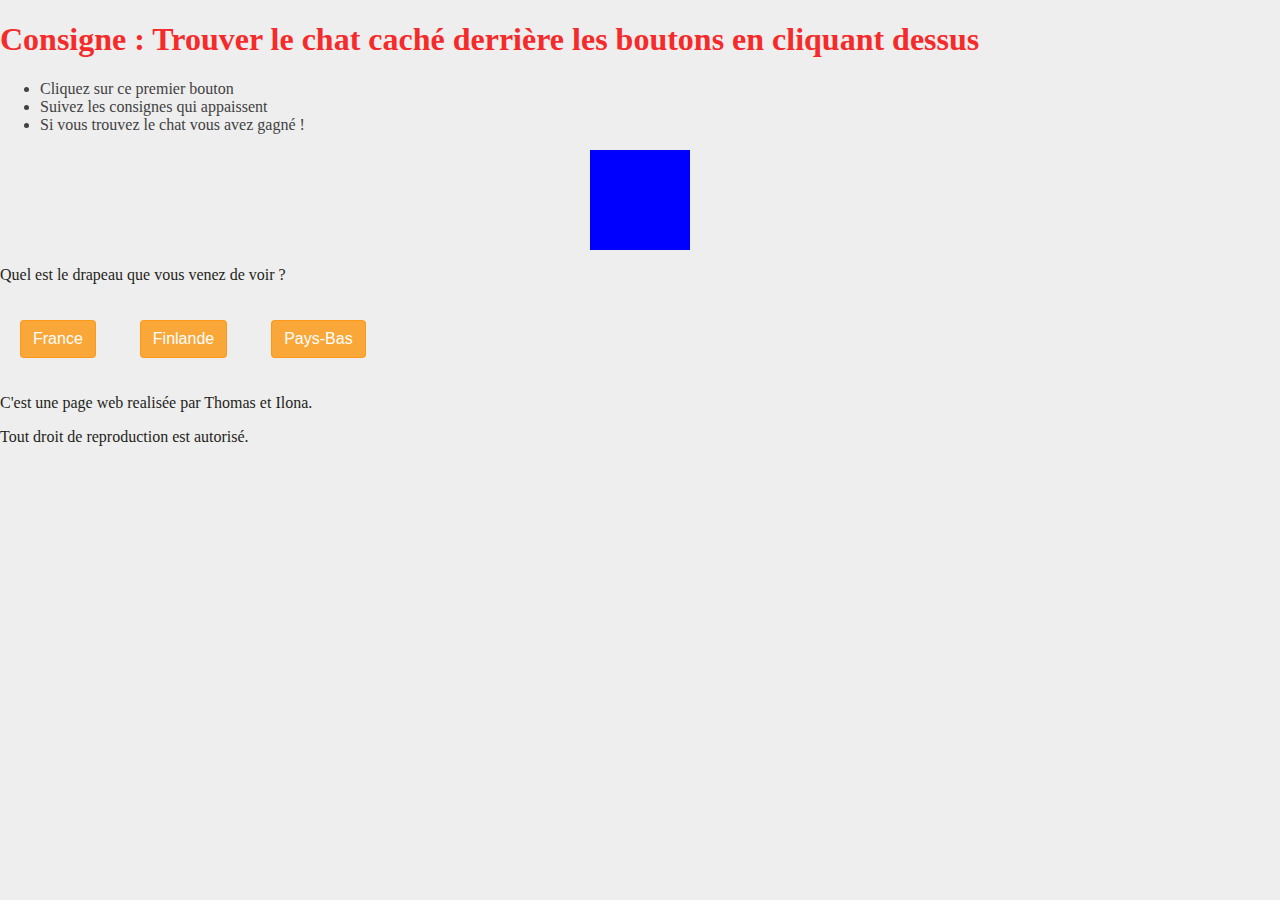
<file: projetv4/index.html>
<!doctype html>
<html lang="fr">
  <head>
      <meta charset="utf-8"/>
      <link href="https://cdn.jsdelivr.net/npm/bootstrap@5.1.1/dist/css/bootstrap.min.css" rel="stylesheet" integrity="sha384-F3w7mX95PdgyTmZZMECAngseQB83DfGTowi0iMjiWaeVhAn4FJkqJByhZMI3AhiU" crossorigin="anonymous">
      <link rel="stylesheet" href="style.css"/>
      <link rel="javascript" href="index.js"/>
      <title>La maison des secrets</title>
  </head>
  <body>
    <header>
      <h1 class="consigne"> Consigne : Trouver le chat caché derrière les boutons en cliquant dessus</h1>
    </header>
    <ul>
        <li>Cliquez sur ce premier bouton</li>
        <li>Suivez les consignes qui appaissent</li>
        <li>Si vous trouvez le chat vous avez gagné !</li>
    </ul>
    <div id="mon_div" class="milieu color"></div>

    <script>
      est_bleu = false;
      est_blanc = false;
      document.getElementById("mon_div").onclick = function() {
      if(est_bleu){
          est_bleu = false;
          est_blanc = true;
          document.getElementById("mon_div").style.backgroundColor = "white"
      }
      else if(est_blanc){
        est_bleu = false;
        est_blanc = false;
        document.getElementById("mon_div").style.backgroundColor = "red"

      }   
      else{
          est_bleu = true;
          document.getElementById("mon_div").style.backgroundColor = "blue"
      }
    }
      </script>

      <p>Quel est le drapeau que vous venez de voir ?</p>
      <p>
        <button id="button-france" type="submit" class="milieu">France</button>
        <button id="button-finlande" type="submit" class="milieu">Finlande</button>
        <button id="button-pays-bas" type="submit" class="milieu">Pays-Bas</button>
      </p>

    <script src="https://cdn.jsdelivr.net/npm/bootstrap@5.1.1/dist/js/bootstrap.bundle.min.js" integrity="sha384-/bQdsTh/da6pkI1MST/rWKFNjaCP5gBSY4sEBT38Q/9RBh9AH40zEOg7Hlq2THRZ" crossorigin="anonymous"></script>
    
    <script>
      document.querySelector("#button-france").addEventListener("click", (event) => {
        window.location.replace('france.html');
        event.preventDefault(); 
      })
      document.querySelector("#button-finlande").addEventListener("click", (event) => {
        window.location.replace('france.html');
        event.preventDefault(); 
      })
      document.querySelector("#button-pays-bas").addEventListener("click", (event) => {
        window.location.replace('france.html');
        event.preventDefault(); 
      })
    </script>

      <footer class="footer fixed-bottom text-center bg-dark">
        <p class="text-white">C'est une page web realisée par Thomas et Ilona.</p>
        <p class="text-white">Tout droit de reproduction est autorisé.</p>
      </footer>    
  </body>
</html>
</file>
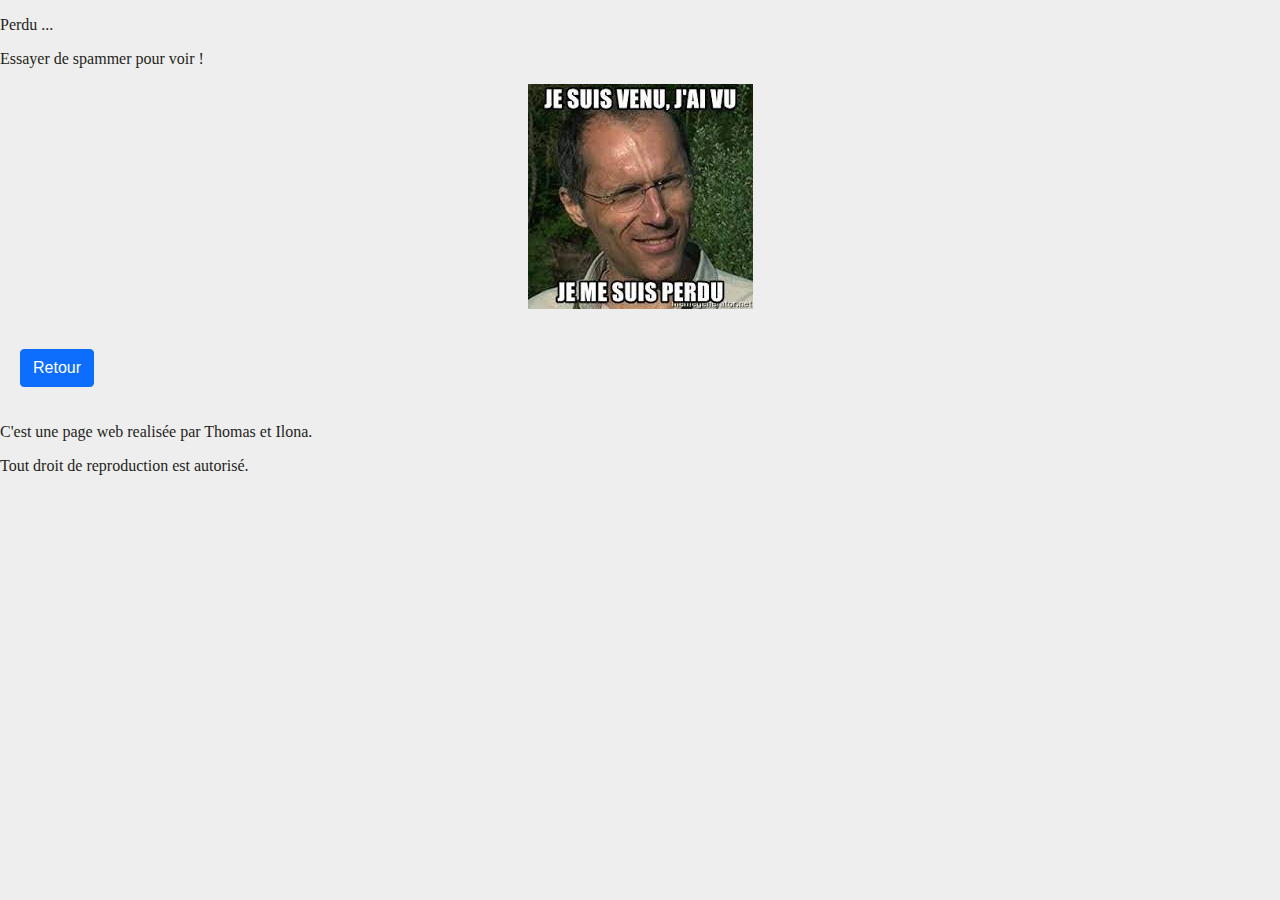
<file: projetv4/finlande.html>
<!doctype html>
<html lang="fr">
  <head>
      <meta charset="utf-8"/>
      <link href="https://cdn.jsdelivr.net/npm/bootstrap@5.1.1/dist/css/bootstrap.min.css" rel="stylesheet" integrity="sha384-F3w7mX95PdgyTmZZMECAngseQB83DfGTowi0iMjiWaeVhAn4FJkqJByhZMI3AhiU" crossorigin="anonymous">
      <link rel="stylesheet" href="style.css"/>
      <link rel="javascript" href="index.js"/>
      <title>Finlande</title>
  </head>
  <body>
    <p>Perdu ...</p>
    <p>Essayer de spammer pour voir !</p>
    <p style="text-align: center"><img src="images/perdu.jpg" alt="manque image de défaite"/></p>
    
    <button id="retour" type="submit">Retour</button>

    <script src="https://cdn.jsdelivr.net/npm/bootstrap@5.1.1/dist/js/bootstrap.bundle.min.js" integrity="sha384-/bQdsTh/da6pkI1MST/rWKFNjaCP5gBSY4sEBT38Q/9RBh9AH40zEOg7Hlq2THRZ" crossorigin="anonymous"></script>
    
    <script>
      document.querySelector("#retour").addEventListener("click", (event) => {
        window.location.replace('index.html');
        event.preventDefault(); 
      })
    </script>
    
    <footer class="footer fixed-bottom text-center bg-dark">
      <p class="text-white">C'est une page web realisée par Thomas et Ilona.</p>
      <p class="text-white">Tout droit de reproduction est autorisé.</p>
    </footer>
  </body>
</html>
</file>
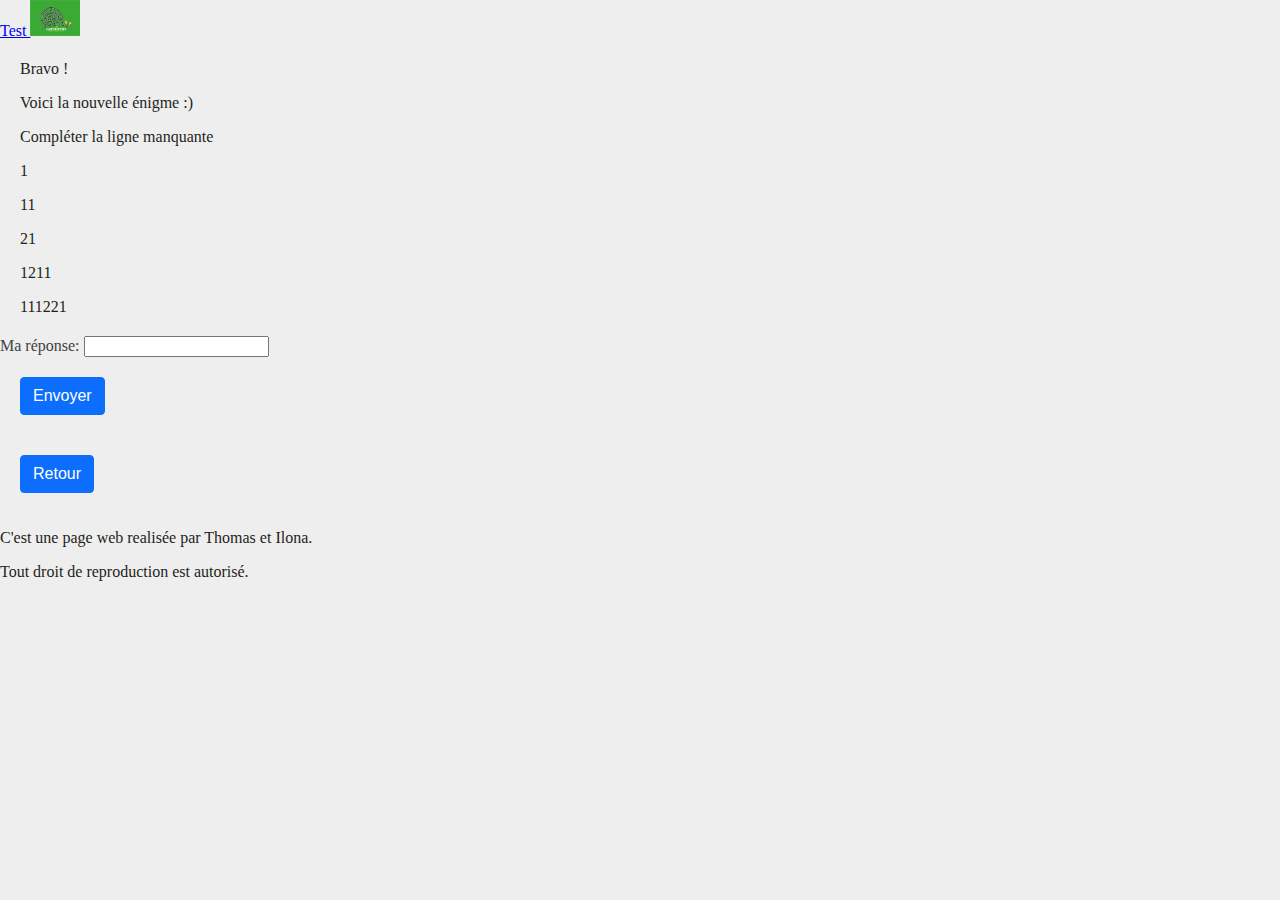
<file: projetv4/france.html>
<!doctype html>
<html lang="fr">

<head>
  <meta charset="utf-8" />
  <link href="https://cdn.jsdelivr.net/npm/bootstrap@5.1.1/dist/css/bootstrap.min.css" rel="stylesheet"
    integrity="sha384-F3w7mX95PdgyTmZZMECAngseQB83DfGTowi0iMjiWaeVhAn4FJkqJByhZMI3AhiU" crossorigin="anonymous">
  <link rel="stylesheet" href="style.css" />
  <link rel="javascript" href="index.js" />
  <title>France</title>
</head>

<body>
  <header class="page-header">
    <nav class="navbar navbar-expand-md navbar-dark fixed-top bg-dark">
      <a class="marge navbar-brand" href="#">Test
        <img src="images/test_header.png" alt="Logo manquant" width='50'>
      </a>
    </nav>
  </header>

  <div class="milieu">
    <p>Bravo !</p>
    <p>Voici la nouvelle énigme :) </p>
    <p>Compléter la ligne manquante</p>
    <p>1</p>
    <p>11</p>
    <p>21</p>
    <p>1211</p>
    <p>111221</p>
  </div>

  <form id="form_devinette">
    <div>
      <label for="reponse">Ma réponse: </label>
      <input id="rep_devinette" type="text">
    </div>
    <button id="reponse" type="submit">Envoyer</button>
  </form>

  <!-- <div id="exampleModalLive" class="modal fade" tabindex="-1" role="dialog" aria-labelledby="exampleModalLiveLabel"
    aria-hidden="true">
    <div class="modal-dialog" role="document">
      <div class="modal-content">
        <div class="modal-header">
          <h5 class="modal-title" id="exampleModalLiveLabel">Modal title</h5>
          <button type="button" class="close" data-dismiss="modal" aria-label="Close">
            <span aria-hidden="true">&times;</span>
          </button>
        </div>
        <div class="modal-body">
          <p>Woohoo, you're reading this text in a modal!</p>
        </div>
        <div class="modal-footer">
          <button type="button" class="btn btn-secondary" data-dismiss="modal">Close</button>
          <button type="button" class="btn btn-primary">Save changes</button>
        </div>
      </div>
    </div>
  </div>

  <div class="bd-example">
    <button id="indice" type="button" class="btn btn-primary" data-toggle="modal" data-target="#exampleModalLive">
      Voir un indice
    </button>
  </div> -->

  <!-- <button id="indice" type="submit">Voir un indice</button> -->
  <button id="retour" type="submit">Retour</button>

  <script>
    document.querySelector("#reponse").addEventListener("click", (event) => {
      event.preventDefault();
      var a = document.getElementById("rep_devinette").value;
      if (a == "312211") {
        window.location.replace('victoire.html');
      }
      else {
        window.location.replace('finlande.html');
      }
    })
    document.querySelector("#retour").addEventListener("click", (event) => {
      window.location.replace('index.html');
      event.preventDefault();
    })

    // var exampleModalLive = new bootstrap.Modal(document.getElementById('exampleModalLive'), options)
    
  </script>

  <footer class="footer fixed-bottom text-center bg-dark">
    <p class="text-white">C'est une page web realisée par Thomas et Ilona.</p>
    <p class="text-white">Tout droit de reproduction est autorisé.</p>
  </footer>
</body>

</html>
</file>
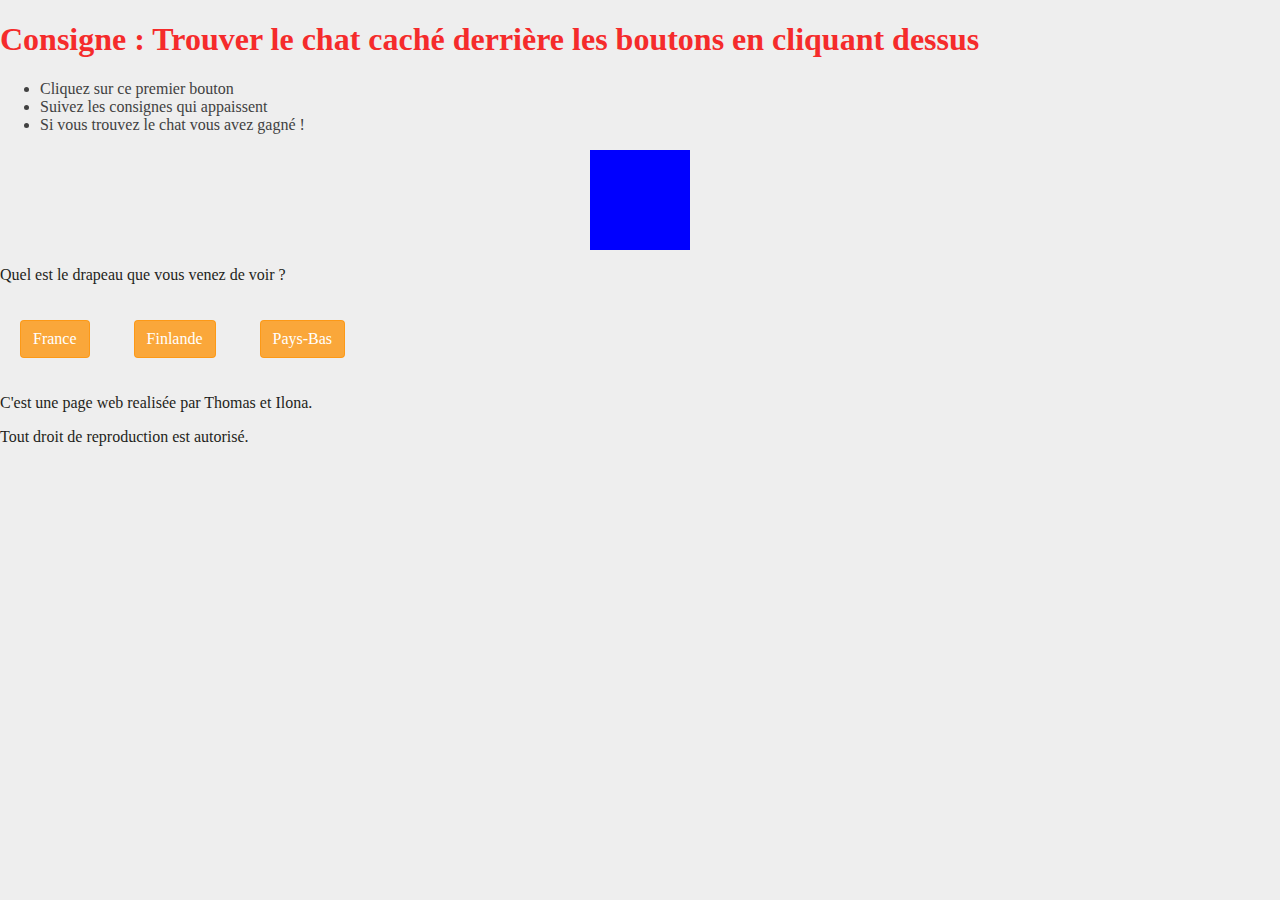
<file: projetv4/index-projet.html>
<!doctype html>
<html lang="fr">
  <head>
      <meta charset="utf-8"/>
      <link href="https://cdn.jsdelivr.net/npm/bootstrap@5.1.1/dist/css/bootstrap.min.css" rel="stylesheet" integrity="sha384-F3w7mX95PdgyTmZZMECAngseQB83DfGTowi0iMjiWaeVhAn4FJkqJByhZMI3AhiU" crossorigin="anonymous">
      <link rel="stylesheet" href="style.css"/>
      <link rel="javascript" href="index.js"/>
      <title>La maison des secrets</title>
  </head>
  <body>
    <header>
      <h1 class="consigne"> Consigne : Trouver le chat caché derrière les boutons en cliquant dessus</h1>
    </header>
    <ul>
        <li>Cliquez sur ce premier bouton</li>
        <li>Suivez les consignes qui appaissent</li>
        <li>Si vous trouvez le chat vous avez gagné !</li>
    </ul>
    <div id="mon_div" class="milieu color"></div>

    <script src="https://cdn.jsdelivr.net/npm/bootstrap@5.1.1/dist/js/bootstrap.bundle.min.js" integrity="sha384-/bQdsTh/da6pkI1MST/rWKFNjaCP5gBSY4sEBT38Q/9RBh9AH40zEOg7Hlq2THRZ" crossorigin="anonymous"></script>

    <script>
      est_bleu = false;
      est_blanc = false;
      document.getElementById("mon_div").onclick = function() {
      if(est_bleu){
          est_bleu = false;
          est_blanc = true;
          document.getElementById("mon_div").style.backgroundColor = "white"
      }
      else if(est_blanc){
        est_bleu = false;
        est_blanc = false;
        document.getElementById("mon_div").style.backgroundColor = "red"

      }   
      else{
          est_bleu = true;
          document.getElementById("mon_div").style.backgroundColor = "blue"
      }
    }
      </script>

      <p>Quel est le drapeau que vous venez de voir ?</p>
      <p>
        <a id="button-france" class="btn btn-secondary" href="france.html" role="button">France</a>
        <a id="button-finlande" class="btn btn-secondary" href="finlande.html" role="button">Finlande</a>
        <a id="button-pays-bas" class="btn btn-secondary" href="pays-bas.html" role="button">Pays-Bas</a>
      </p>
        
      <footer class="footer fixed-bottom text-center bg-dark">
        <p class="text-white">C'est une page web realisée par Thomas et Ilona.</p>
        <p class="text-white">Tout droit de reproduction est autorisé.</p>
      </footer>    
  </body>
</html>

<!-- <header>
  <nav class="navbar navbar-expand-md navbar-dark fixed-top bg-dark">
      <a class="marge navbar-brand" href="#">Maison</a>
  </nav>
</header>

<div class="main container-fluid text-center ">
  <div class="row">
      <h1 class="display-1">Votre avis [n|v]ous intéresse</h1>
  </div>
  <div class="bas row align-items-center gx-6">
      <div class="col">
          <div class="choix border bg-light">
              <p>donnez votre avis</p>
              <p><a class="btn btn-primary" href="./donner.html" role="button">DONNER !</a></p>
          </div>
      </div>
      <div class="col">
          <div class="choix border bg-light">
              <p>lisez des avis</p>
              <p><a class="btn btn-danger" href="./lire.html" role="button">LIRE !</a></p>
          </div>
      </div>
  </div>

</div>

<footer class="footer fixed-bottom text-center bg-dark">
  <p class="text-white">Le site qui permet de donner son avis.</p>
</footer> -->
</file>
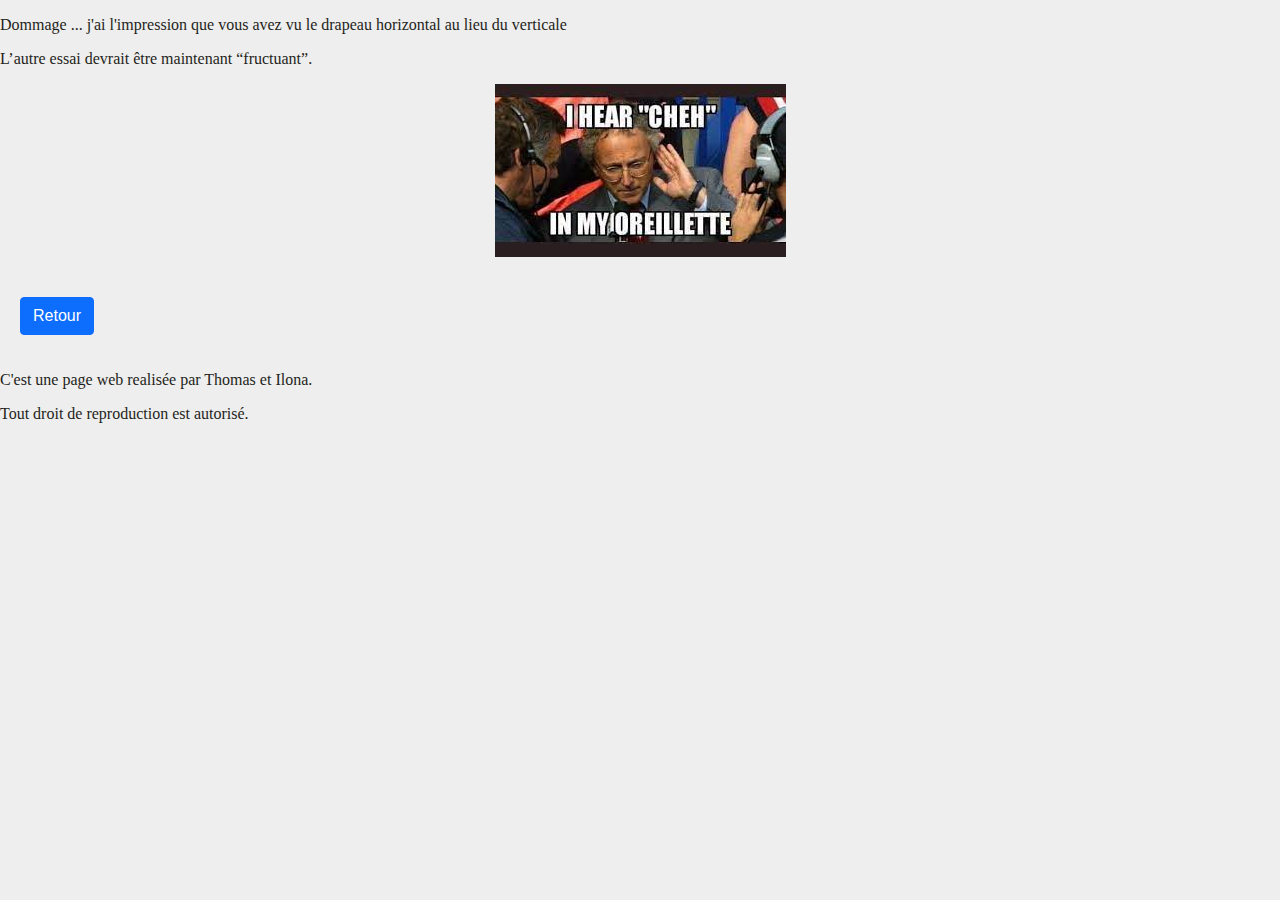
<file: projetv4/pays-bas.html>
<!doctype html>
<html lang="fr">
  <head>
      <meta charset="utf-8"/>
      <link href="https://cdn.jsdelivr.net/npm/bootstrap@5.1.1/dist/css/bootstrap.min.css" rel="stylesheet" integrity="sha384-F3w7mX95PdgyTmZZMECAngseQB83DfGTowi0iMjiWaeVhAn4FJkqJByhZMI3AhiU" crossorigin="anonymous">
      <link rel="stylesheet" href="style.css"/>
      <link rel="javascript" href="index.js"/>
      <title>Pays-Bas</title>
  </head>
  <body>
    <p>Dommage ...  j'ai l'impression que vous avez vu le drapeau horizontal au lieu du verticale </p>
    <p>L&rsquo;autre essai devrait être maintenant &ldquo;fructuant&rdquo;. </p>
    <p style="text-align: center"><img src="images/cheh.jpg" alt="image de Nelson Monfort écoutant à l'oreillette"/></p>
    
    <button id="retour" type="submit">Retour</button>

    <script src="https://cdn.jsdelivr.net/npm/bootstrap@5.1.1/dist/js/bootstrap.bundle.min.js" integrity="sha384-/bQdsTh/da6pkI1MST/rWKFNjaCP5gBSY4sEBT38Q/9RBh9AH40zEOg7Hlq2THRZ" crossorigin="anonymous"></script>
    
    <script>
      document.querySelector("#retour").addEventListener("click", (event) => {
        window.location.replace('index.html');
        event.preventDefault(); 
      })
    </script>
    
    <footer class="footer fixed-bottom text-center bg-dark">
      <p class="text-white">C'est une page web realisée par Thomas et Ilona.</p>
      <p class="text-white">Tout droit de reproduction est autorisé.</p>
    </footer>
  </body>
</html>
</file>
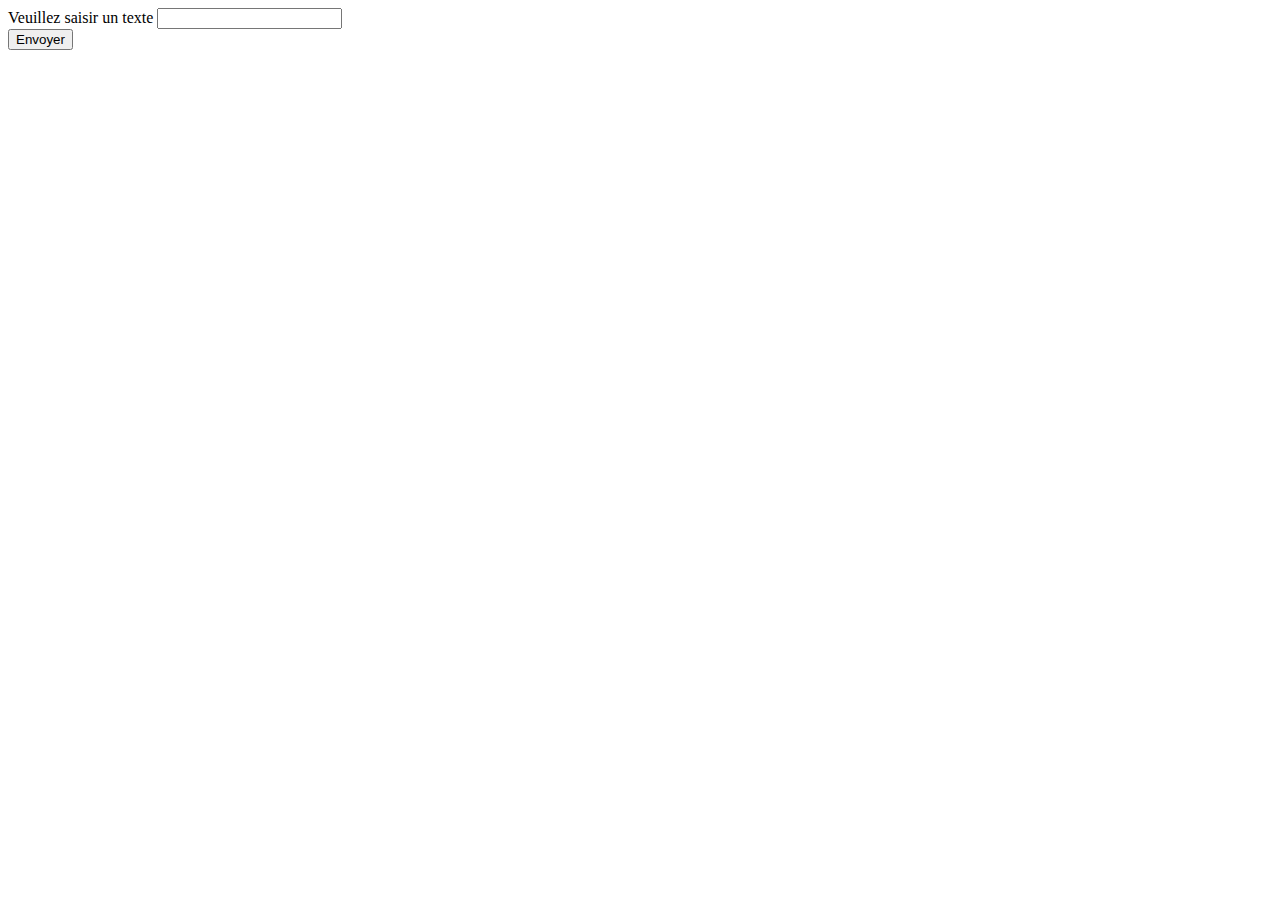
<file: projetv4/test-formulaire.html>
<!doctype html>
<html lang="fr">

<head>
    <meta charset="utf-8" />
    <title>On teste des trucs</title>
</head>

<body>
    <script> src = "test.js"</script>

    <form id="Formulaire">
        <div>
            <label for="example">Veuillez saisir un texte</label>
            <input id="text_a" type="text">
        </div>
        <button id="example" type="submit">Envoyer</button>
    </form>

    <script>
        document.querySelector("#example").addEventListener("click", (event) => {
            event.preventDefault();
            var a = document.getElementById("text_a").value;
            if (a == "vrai") {
                window.location.replace('victoire.html');
            }
            else {
                window.location.replace('finlande.html');
            }
        })
    </script>
</body>

</html>
</file>
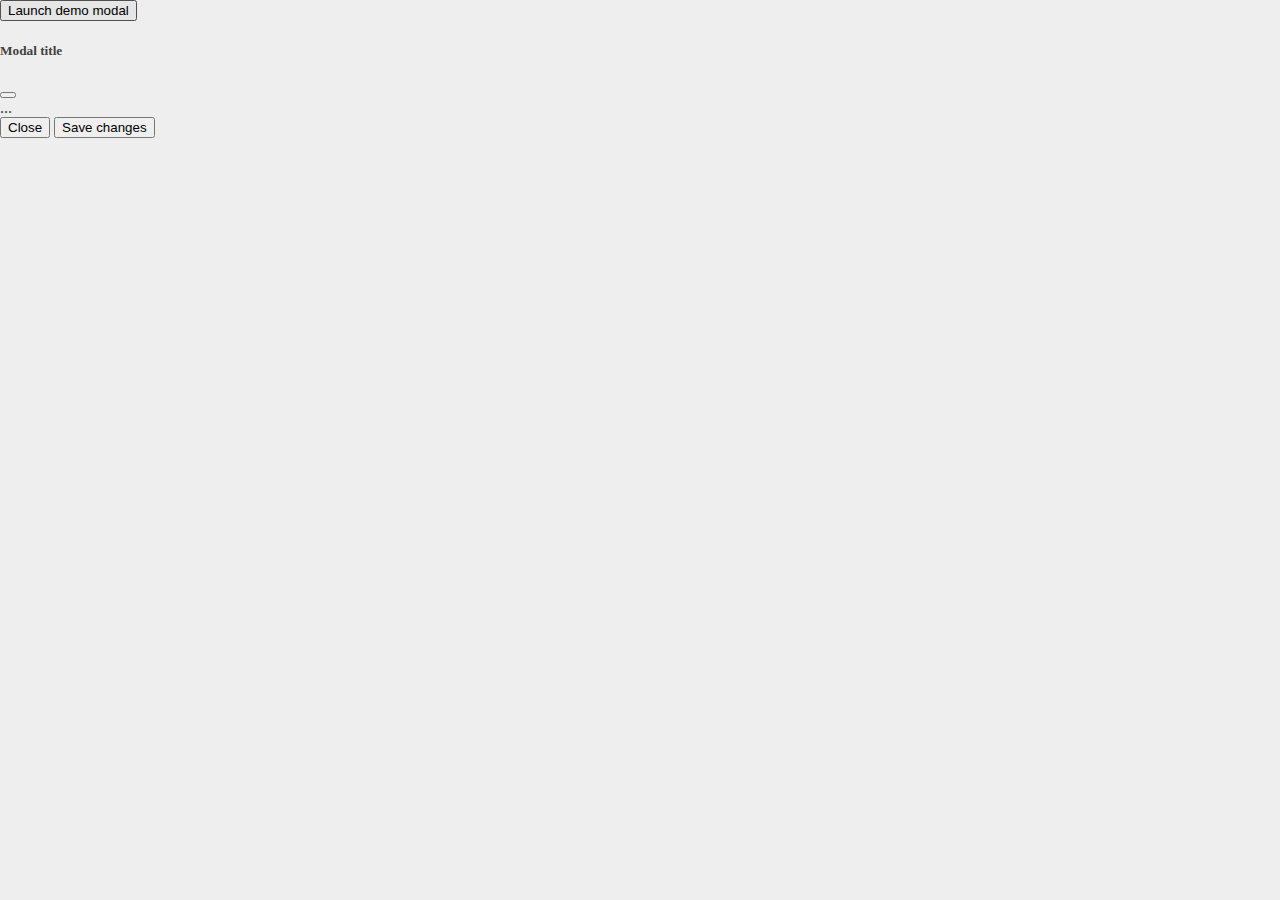
<file: projetv4/test-modal.html>
<!doctype html>
<html lang="fr">

<head>
    <meta charset="utf-8" />
    <link href="https://cdn.jsdelivr.net/npm/bootstrap@5.1.1/dist/css/bootstrap.min.css" rel="stylesheet"
        integrity="sha384-F3w7mX95PdgyTmZZMECAngseQB83DfGTowi0iMjiWaeVhAn4FJkqJByhZMI3AhiU" crossorigin="anonymous">
    <link rel="stylesheet" href="style.css" />
    <link rel="javascript" href="index.js" />
    <title>Test-modal</title>
</head>

<body>
    <!-- Button trigger modal -->
<button
type="button"
class="btn btn-primary"
data-mdb-toggle="modal"
data-mdb-target="#exampleModal"
>
Launch demo modal
</button>

<!-- Modal -->
<div
class="modal fade"
id="exampleModal"
tabindex="-1"
aria-labelledby="exampleModalLabel"
aria-hidden="true"
>
<div class="modal-dialog">
  <div class="modal-content">
    <div class="modal-header">
      <h5 class="modal-title" id="exampleModalLabel">Modal title</h5>
      <button
        type="button"
        class="btn-close"
        data-mdb-dismiss="modal"
        aria-label="Close"
      ></button>
    </div>
    <div class="modal-body">...</div>
    <div class="modal-footer">
      <button type="button" class="btn btn-secondary" data-mdb-dismiss="modal">
        Close
      </button>
      <button type="button" class="btn btn-primary">Save changes</button>
    </div>
  </div>
</div>
</div>
</body> 


</html>
</file>
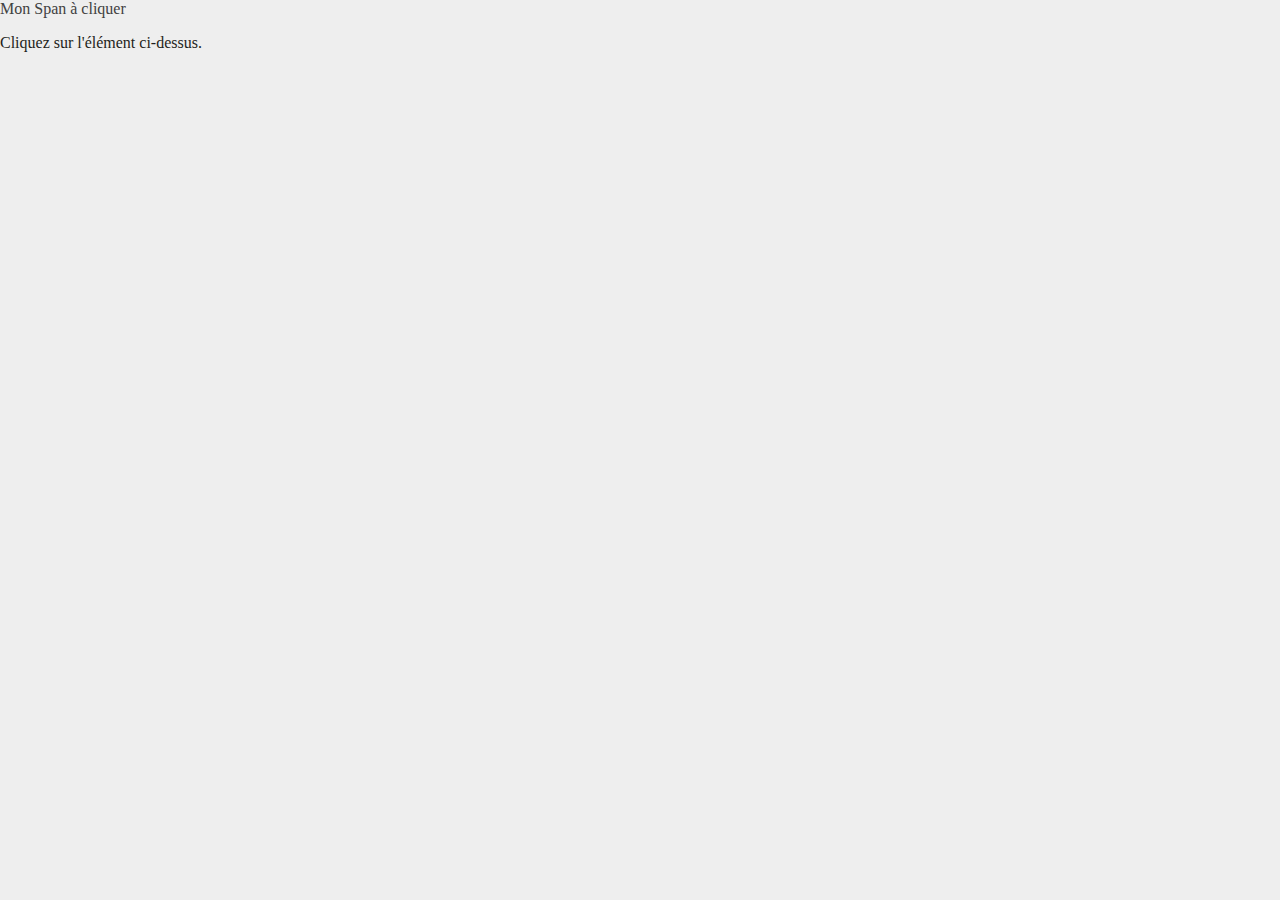
<file: projetv4/test-onclick.html>
<!doctype html>
<html lang="fr">

    <head>
        <meta charset="utf-8" />
        <link href="https://cdn.jsdelivr.net/npm/bootstrap@5.1.1/dist/css/bootstrap.min.css" rel="stylesheet"
            integrity="sha384-F3w7mX95PdgyTmZZMECAngseQB83DfGTowi0iMjiWaeVhAn4FJkqJByhZMI3AhiU" crossorigin="anonymous">
        <link rel="stylesheet" href="style.css" />
        <link rel="javascript" href="index.js" />
        <title>Bravo</title>
    </head>
    <body onload="initElement();">
        <span id="foo">Mon Span à cliquer</span>
        <p>Cliquez sur l'élément ci-dessus.</p>
    </body>
    <script type="text/javascript">
            function initElement() {
                var p = document.getElementById("foo");
                // NOTE: showAlert(); ou showAlert(param); NE fonctionne PAS ici.
                // Il faut fournir une valeur de type function (nom de fonction déclaré ailleurs ou declaration en ligne de fonction).
                p.onclick = showAlert;
            };

            function showAlert() {
                alert("Evènement de click détecté");
            }
    </script>

</html>
</file>
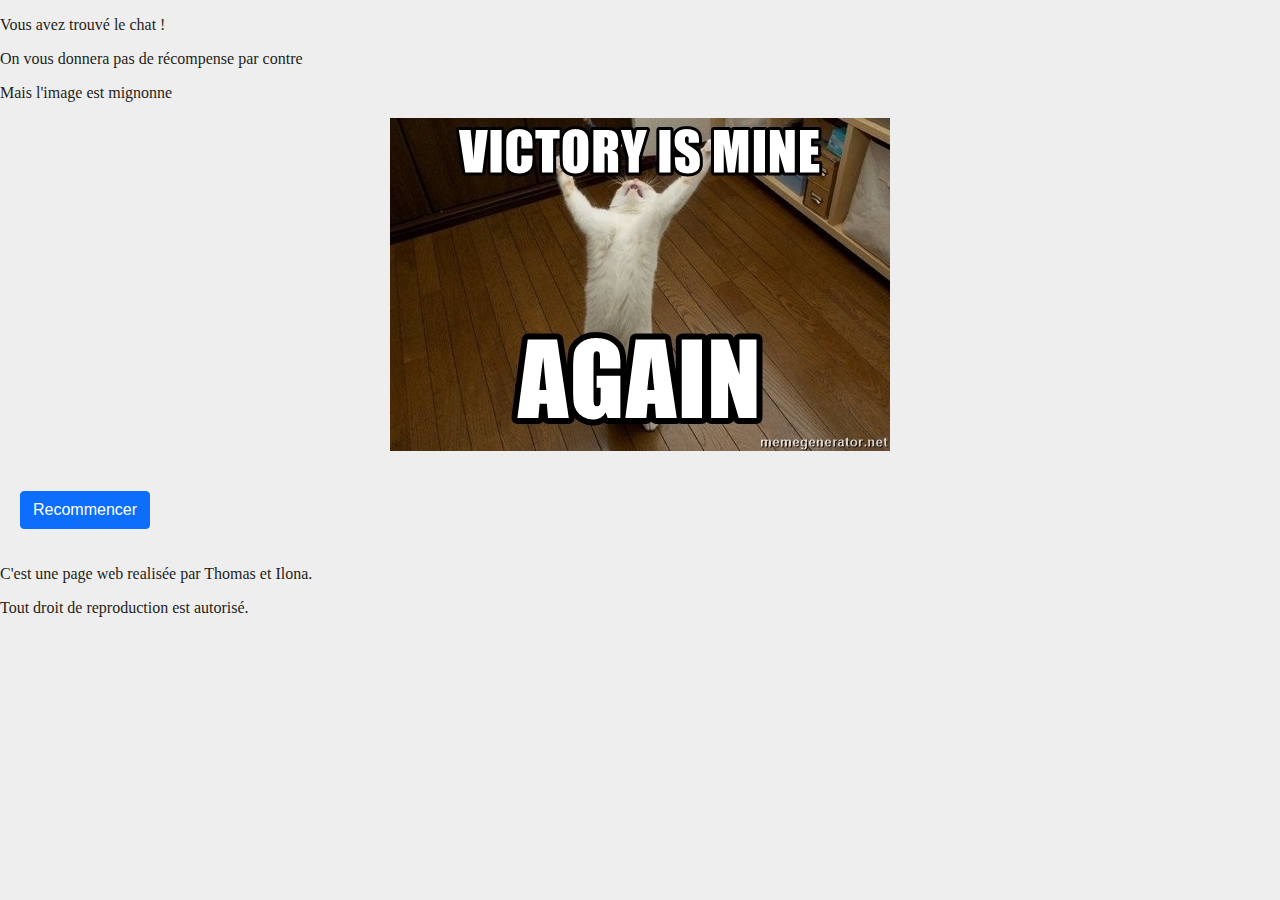
<file: projetv4/victoire.html>
<!doctype html>
<html lang="fr">
  <head>
      <meta charset="utf-8"/>
      <link href="https://cdn.jsdelivr.net/npm/bootstrap@5.1.1/dist/css/bootstrap.min.css" rel="stylesheet" integrity="sha384-F3w7mX95PdgyTmZZMECAngseQB83DfGTowi0iMjiWaeVhAn4FJkqJByhZMI3AhiU" crossorigin="anonymous">
      <link rel="stylesheet" href="style.css"/>
      <link rel="javascript" href="index.js"/>
      <title>Bravo</title>
  </head>
  <body>
    <p>Vous avez trouvé le chat !</p>
    <p>On vous donnera pas de récompense par contre</p>
    <p>Mais l'image est mignonne</p>
    <p style="text-align: center"><img src="images/victory-cat.jpg" alt="chat victorieux"/></p>
    
    <!-- <script src="https://cdn.jsdelivr.net/npm/bootstrap@5.1.1/dist/js/bootstrap.bundle.min.js" integrity="sha384-/bQdsTh/da6pkI1MST/rWKFNjaCP5gBSY4sEBT38Q/9RBh9AH40zEOg7Hlq2THRZ" crossorigin="anonymous"></script> -->

    <!-- <div id="retour" class="milieu">    
      <a href="index.html">Retour</a>
    </div> -->
    <!-- <select class="form-select" aria-label="Default select example">
      <option selected>Combien de pages avez vous visité?</option>
      <option value="1">1</option>
      <option value="2">2</option>
      <option value="3">3</option>
    </select> -->

    <button class="milieu" id="recommencer" type="submit">Recommencer</button>

    <script src="https://cdn.jsdelivr.net/npm/bootstrap@5.1.1/dist/js/bootstrap.bundle.min.js" integrity="sha384-/bQdsTh/da6pkI1MST/rWKFNjaCP5gBSY4sEBT38Q/9RBh9AH40zEOg7Hlq2THRZ" crossorigin="anonymous"></script>
    
    <script>
      document.querySelector("#recommencer").addEventListener("click", (event) => {
        window.location.replace('index.html');
        event.preventDefault(); 
      })
    </script>

    <footer class="footer fixed-bottom text-center bg-dark">
      <p class="text-white">C'est une page web realisée par Thomas et Ilona.</p>
      <p class="text-white">Tout droit de reproduction est autorisé.</p>
    </footer>
  </body>
</html>
</file>
<file: projetv4/style.css>
body {
  color: #414141;               /* Dark gray */
  background-color: #EEEEEE;    /* Light gray */
  margin: 0;
  padding: 0;
}

/* input:invalid {
  border: 2px dashed red;
}

input:valid {
  border: 1px solid rgb(6, 241, 45);
} */

p{
    color:rgb(31, 31, 32);
}
h6{
    text-align:center;
}
.consigne {
    color:rgb(245, 43, 43);
}

.milieu {
  margin: 20px;
}

#reponse ,#retour, #recommencer {
  box-sizing: border-box;
  display: inline-block;
  font-weight: 400;
  line-height: 1.5;
  text-align: center;
  text-decoration: none;
  vertical-align: middle;
  cursor: pointer;
  user-select: none;
  border: 1px solid transparent;
  margin: 20px;
  padding: .375rem .75rem;
  font-size: 1rem;
  border-radius: .25rem;
  transition: color .15s ease-in-out,background-color .15s ease-in-out,border-color .15s ease-in-out,box-shadow .15s ease-in-out;
  color: #fff;
  background-color: #0d6efd;
  border-color: #0d6efd;
}

#button-france ,#button-finlande, #button-pays-bas {
  box-sizing: border-box;
  display: inline-block;
  font-weight: 400;
  line-height: 1.5;
  text-align: center;
  text-decoration: none;
  vertical-align: middle;
  cursor: pointer;
  user-select: none;
  border: 1px solid transparent;
  margin: 20px;
  padding: .375rem .75rem;
  font-size: 1rem;
  border-radius: .25rem;
  transition: color .15s ease-in-out,background-color .15s ease-in-out,border-color .15s ease-in-out,box-shadow .15s ease-in-out;
  color: #fff;
  background-color: #fd950dcc;
  border-color: #fd950dcc;
}

#mon_div {
  height: 100px;
  width: 100px;
  margin: 10px auto;
  background-color: rgb(0, 0, 255);
}
</file>
